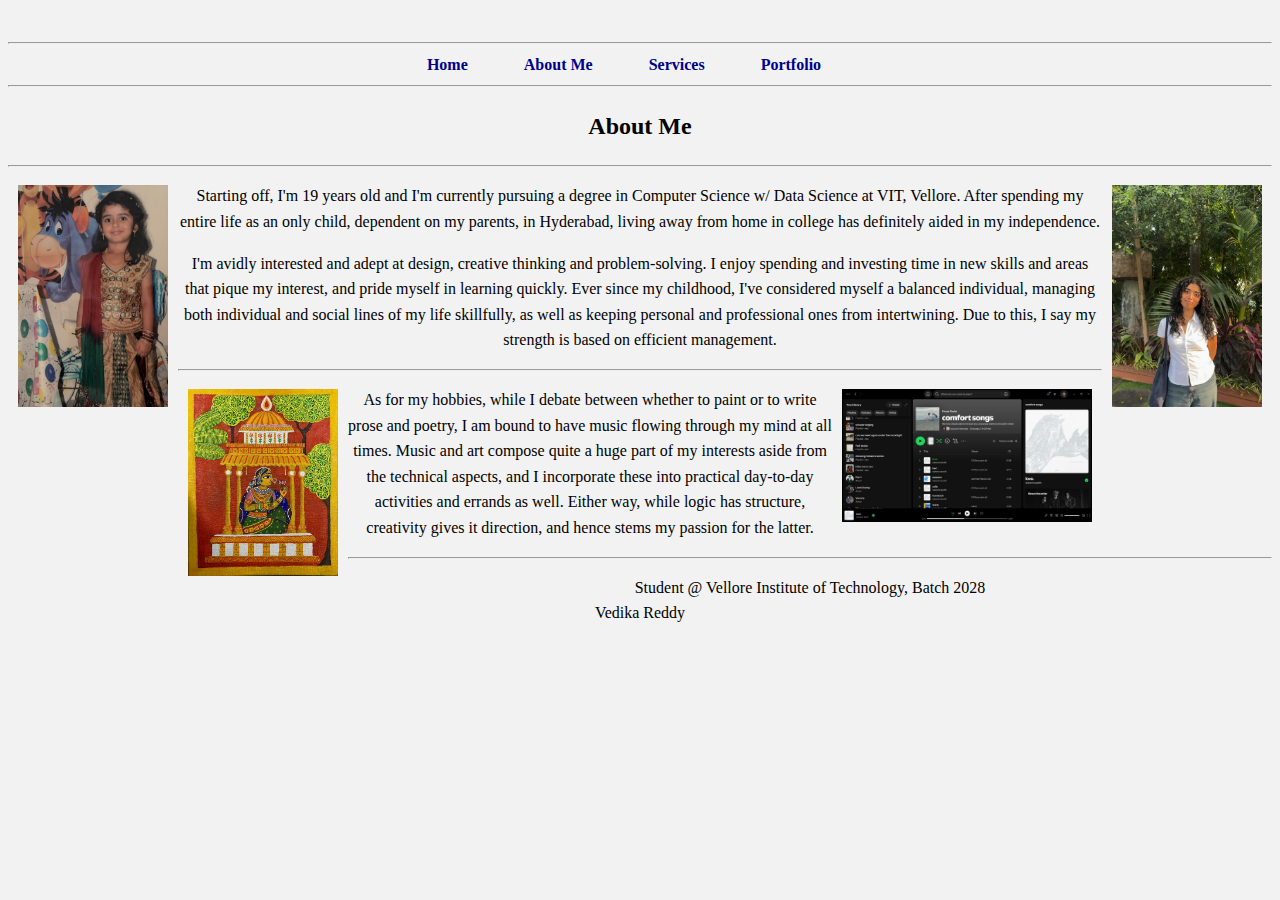
<file: about.html>
<!DOCTYPE html>
<html>
<head>
    <title>About Me</title>
    <link rel="stylesheet" type="text/css" href="style.css"/>
</head>
<body>
<br><hr>
<nav>
    <a href="index.html">Home</a>&emsp;&emsp;
    <a href="about.html">About Me</a>&emsp;&emsp;
    <a href="services.html">Services</a>&emsp;&emsp;
    <a href="portfolio.html">Portfolio</a>&emsp;&emsp;
</nav>
<hr>
<h2>About Me</h2>
<hr>
<img src="youngme.jpg" class="float-left" width="150">
<img src="vedika.jpg" class="float-right" width="150">
<p>
    Starting off, I'm 19 years old and I'm currently pursuing a degree in Computer Science w/ Data Science at VIT, Vellore. 
    After spending my entire life as an only child, dependent on my parents, in Hyderabad, living away from home in college has definitely aided in my independence. </p>
	<p>
	I'm avidly interested and adept at design, creative thinking and problem-solving. I enjoy spending and investing time in new skills and areas that pique my interest, and pride myself in learning quickly.
	Ever since my childhood, I've considered myself a balanced individual, managing both individual and social lines of my life skillfully, 
	as well as keeping personal and professional ones from intertwining. Due to this, I say my strength is based on efficient management.
</p>
<hr>
<img src="art.jpg" class="float-left" width="150">
<img src="music.jpg" class="float-right" width="250">
<p>
    As for my hobbies, while I debate between whether to paint or to 
	write prose and poetry, I am bound to have music flowing through my mind at all times.
	Music and art compose quite a huge part of my interests aside from the technical aspects, 
	and I incorporate these into practical day-to-day activities and errands as well. 
	Either way, while logic has structure, creativity gives it direction, and hence stems
	my passion for the latter.
</p>
</body>
<footer>
<hr>
    <p>Student @ Vellore Institute of Technology, Batch 2028 <br> Vedika Reddy </p>
</footer>
</html>
</file>
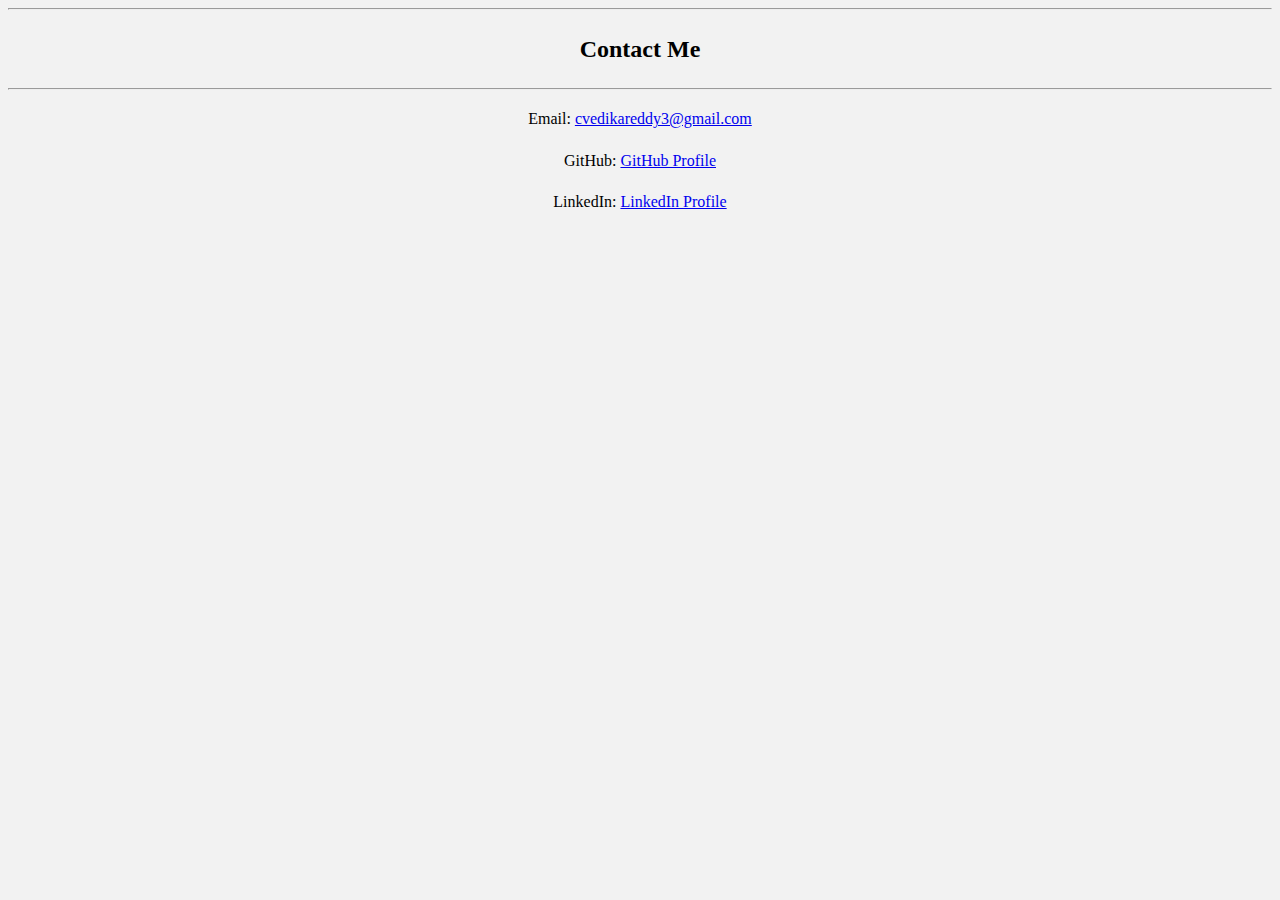
<file: contact.html>
<html>
<head>
    <link rel="stylesheet" type="text/css" href="style.css"/>
</head>
<body>
<hr>
<h2>Contact Me</h2>
<hr>
<p>Email: <a href="mailto:cvedikareddy3@gmail.com">cvedikareddy3@gmail.com</a></p>
<p>GitHub: <a href="https://github.com/cvedikareddy">GitHub Profile</a></p>
<p>LinkedIn: <a href="https://www.linkedin.com/in/vedika-r-704190332/">LinkedIn Profile</a></p>
</body>
</html>
</file>
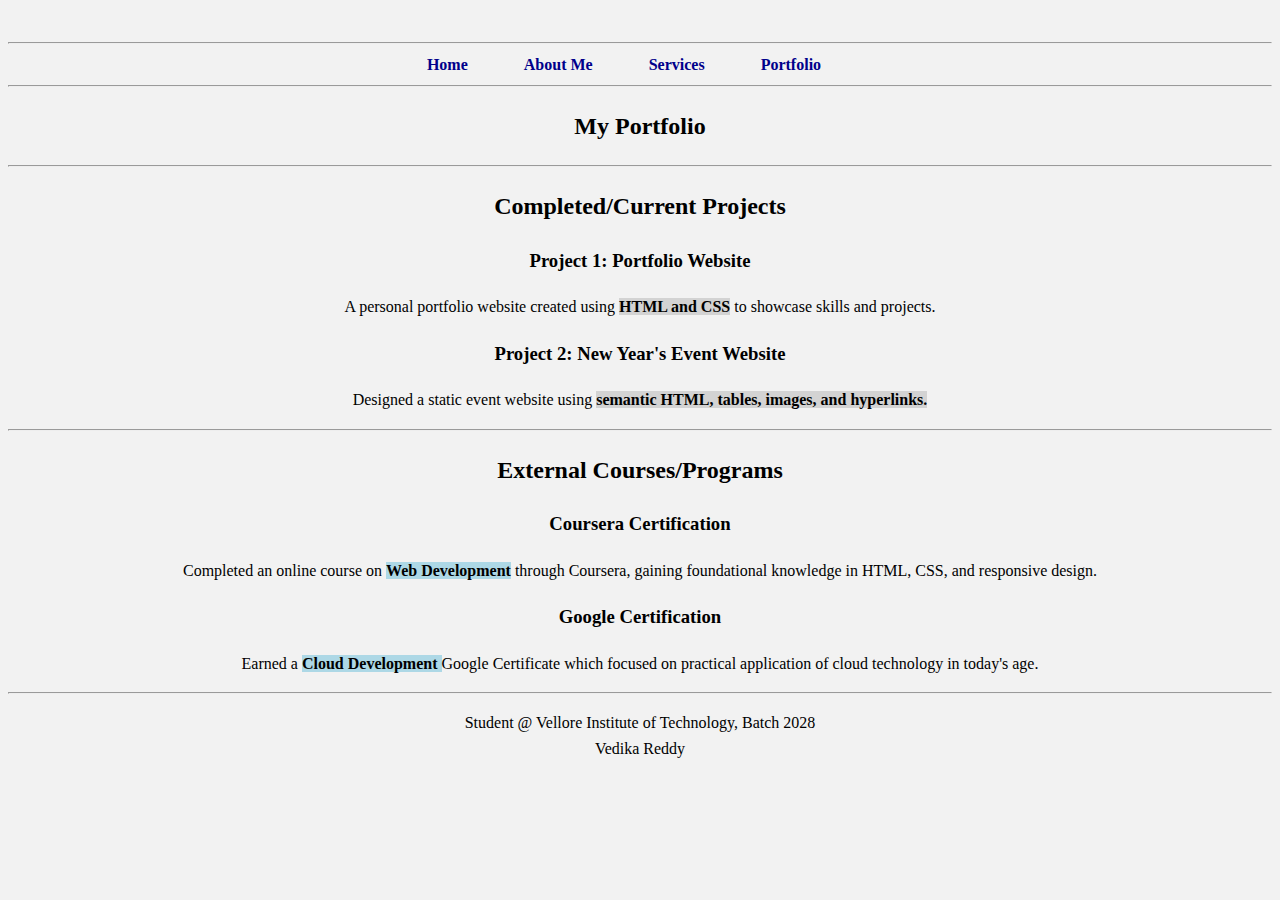
<file: portfolio.html>
<!DOCTYPE html>
<html lang="en">
<head>
    <title>My Portfolio</title>
	<style type="text/css">
	.key{
	background-color:lightblue;
	}
	</style>
	<link rel="stylesheet" type="text/css" href="style.css"/>
</head>
<body bgcolor="#f5f0e6">
<br><hr>
<nav>
    <a href="index.html">Home</a>&emsp;&emsp;
    <a href="about.html">About Me</a>&emsp;&emsp;
    <a href="services.html">Services</a>&emsp;&emsp;
    <a href="portfolio.html">Portfolio</a>&emsp;&emsp;
</nav>
<hr>
<header>
    <h2>My Portfolio</h2>
	<hr>
</header>
<section>
    <h2>Completed/Current Projects</h2>
    <div>
        <h3>Project 1: Portfolio Website</h3>
        <p>
            A personal portfolio website created using 
            <span style="background-color:lightgray;"><b>HTML and CSS</b></span> to showcase skills and projects.
        </p>
    </div>
    <div>
        <h3>Project 2: New Year's Event Website</h3>
        <p>
            Designed a static event website using <span style="background-color:lightgray;"><b>semantic HTML, tables, images,
            and hyperlinks.</b></span>
        </p>
    </div>
</section>
	<hr>
</header>
<section>
    <h2>External Courses/Programs</h2>
    <div>
        <h3>Coursera Certification</h3>
        <p>
            Completed an online course on <span class="key"><b>Web Development</b></span> through Coursera, gaining foundational knowledge in HTML, CSS, and responsive design.
        </p>
    </div>
    <div>
        <h3>Google Certification</h3>
        <p>
            Earned a <span class="key"><b> Cloud Development </b></span> Google Certificate which focused on practical application of cloud technology in today's age.
        </p>
    </div>
</section>
<footer>
    <hr>
    <p>Student @ Vellore Institute of Technology, Batch 2028 <br> Vedika Reddy </p>
</footer>

</body>
</html>
</file>
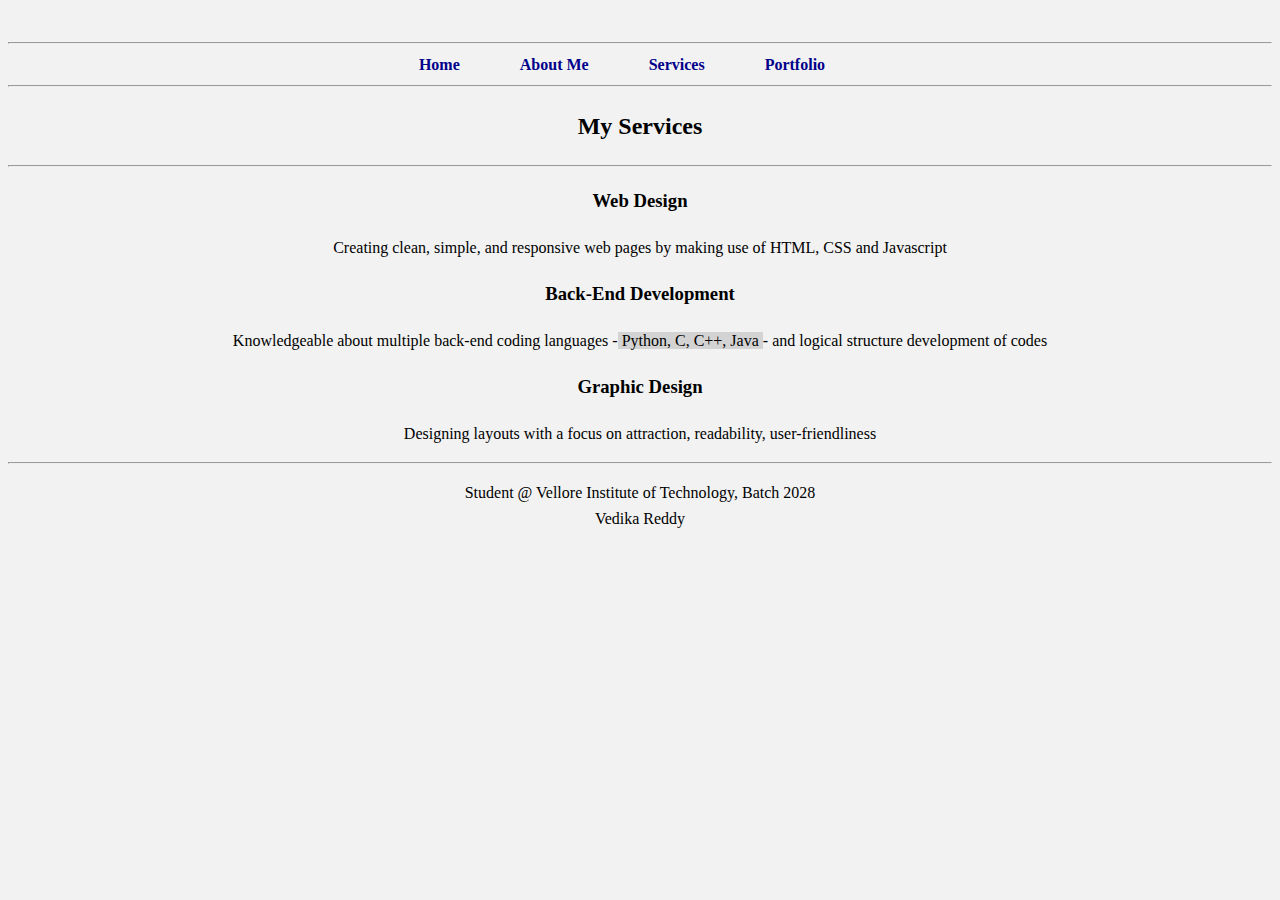
<file: services.html>
<!DOCTYPE html>
<html>
<head>
    <title>Services</title>
	<style type="text/css">
	.key
	{
	background-color:lightgray;
	}
	</style>
	    <link rel="stylesheet" type="text/css" href="style.css"/>
</head>
<body>
<br><hr>
<nav>
    <a href="index.html">Home</a> &emsp;&emsp;
    <a href="about.html">About Me</a> &emsp;&emsp;
    <a href="services.html">Services</a> &emsp;&emsp;
    <a href="portfolio.html">Portfolio</a> &emsp;&emsp;
</nav>
<hr>
<header>
    <h2>My Services</h2>
	<hr>
</header>

<section>
    <div>
        <h3>Web Design</h3>
        <p>
            Creating clean, simple, and responsive web pages by making use of HTML, CSS and Javascript
        </p>
    </div>
    <div>
        <h3>Back-End Development</h3>
        <p>
            Knowledgeable about multiple back-end coding languages -<span class="key"> Python, C, C++, Java </span>- and logical structure development of codes
        </p>
    </div>
    <div>
        <h3>Graphic Design</h3>
        <p>
            Designing layouts with a focus on attraction, readability, user-friendliness
        </p>
    </div>
</section>
<footer align="center">
    <hr>
    <p>Student @ Vellore Institute of Technology, Batch 2028 <br> Vedika Reddy </p>
</footer>
</body>
</html>
</file>
<file: style.css>
*
{
	font-family: Garamond;
	text-align: center;
}
body{
    background-color: #f2f2f2;
    line-height: 1.6;
}
nav a{
    margin: 10px;
    color: darkblue;
    text-decoration: none;
    font-weight: bold;
}
#content{
    border: 2px solid #ccc;
    padding: 20px;
	margin: 50px;
}
.float-left{
    float: left;
    margin: 10px;
}
.float-right{
    float: right;
    margin: 10px;
}
</file>
